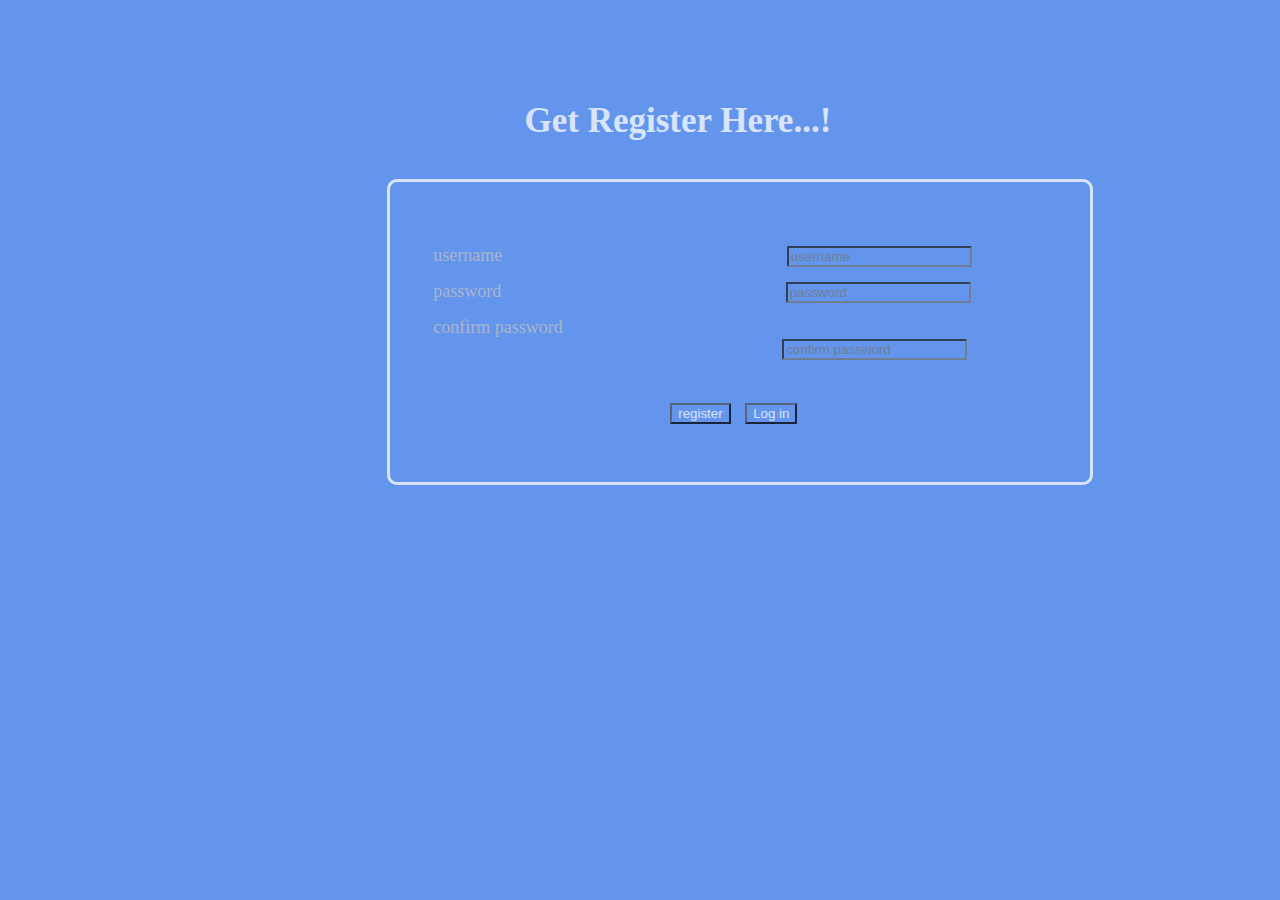
<file: index.html>
<!DOCTYPE html>
<html lang="en">
<head>
    <meta charset="UTF-8">
    <meta name="viewport" content="width=device-width, initial-scale=1.0">
    <title>Document</title>
    <style>
        body{
            background-color: cornflowerblue;
            background-image: url("https://wallpaperboat.com/wp-content/uploads/2019/10/best-background-for-website-14.jpg");
            opacity: 0.75;
        }
        form{
            width:700px;
            height: 300px;
            margin-top: 3%;
            margin-left: 30%;
            border: 3px solid white;
            background-color:transparent;
            border-radius: 10px;
            color:silver;
            font-size: 18px;
            font-weight: 200;
            
        }
        input{
            color:white;
            margin-left: 40%;
            margin-bottom: 2%;
            background-color: transparent;
        
        }
        #t{
            margin-left: 56%;
            margin-bottom: 6%;
        }
        label{
            margin-left: 43px;
        }
        h1{
            color:white;
            margin-top: 8%;
            margin-left: 6%;
            font-size: 35px;
        }
    </style>
</head>
<body>
    <center><h1>Get Register Here...!</h1></center>
        <form>
            <br>
            <br>
            <br>
            <label>username</label>
            <input type="text" placeholder="username"><br>
            <label>password</label>
            <input type="password" placeholder="password"><br>
            <label>confirm password</label><br>
            <input type="password" placeholder="confirm password" id="t">
            <input type="submit" placeholder="register" value="register">
            <input id="login" type="button"  value="Log in" style="margin-left:10px">
        </form>
    <script>
        var formm=document.forms
        var arr=[]
        console.log(arr)
        formm[0].addEventListener("submit",(event)=>{
            event.preventDefault();
            var e=event.target[0].value
            var b=event.target[2].value;
            var c=event.target[1].value;
            

            /*if(e!="" && b!="" && c!=""){
            for(i=0;i<r.length;i++){
                if(r[i]["username"]==e){
                    var y=alert("ur already registered")
                }break;
            }

            if(b!=c){

                var t=alert("check the confirm password");

            }else{
            
               // if(e!="" && b!="" && c!=""){
                    

                
        
                        
                            //if(e!=r[j]["username"] && b!=r[j]["password"])
                                var obj={
                                    username:event.target[0].value,
                                    password:event.target[1].value,}
                    
                                arr.push(obj);
                                
                                window.localStorage.setItem("arr",JSON.stringify(arr));
                               // var h=alert("successfully registered log in now");
                            
                            
                                
                         
                
        }
            

    }

       

                event.target[0].value=""
                event.target[1].value=""
                event.target[2].value=""
        
                
        })*/

        

        if(e!="" && b!="" && c!="") {
            if(b!=c){
                alert("check the confirm password")
            }else{

            var r=JSON.parse(window.localStorage.getItem("arr"))
            if(r==null){
                var obj={
                    username:e,
                    password:b

            }

            arr.push(obj);
            window.localStorage.setItem("arr",JSON.stringify(arr));

            alert("successfully registered")

            event.target[0].value=""
            event.target[1].value=""
            event.target[2].value=""
            }else{ 
            for(h=0;h<r.length;h++){
                var c=0
                if(e==r[h]["username"]){
                    c++
                    alert("ur already register")
                    event.target[0].value=""
                    event.target[1].value=""
                    event.target[2].value=""
                    break;
                    
                }

            } 
            if(c==0){
                var obj={
                    username:e,
                    password:b

            }

            arr.push(obj);
            window.localStorage.setItem("arr",JSON.stringify(arr));

            alert("successfully registered")

            event.target[0].value=""
            event.target[1].value=""
            event.target[2].value=""

        }
            }
    }
    
 }else{
    alert("enter the user details")
 }   })

 var j=document.getElementById("login");
        j.addEventListener("click",()=>
        {
            window.location.assign("index2.html")
        })
        
        
    </script>
</body>

</html>
</file>
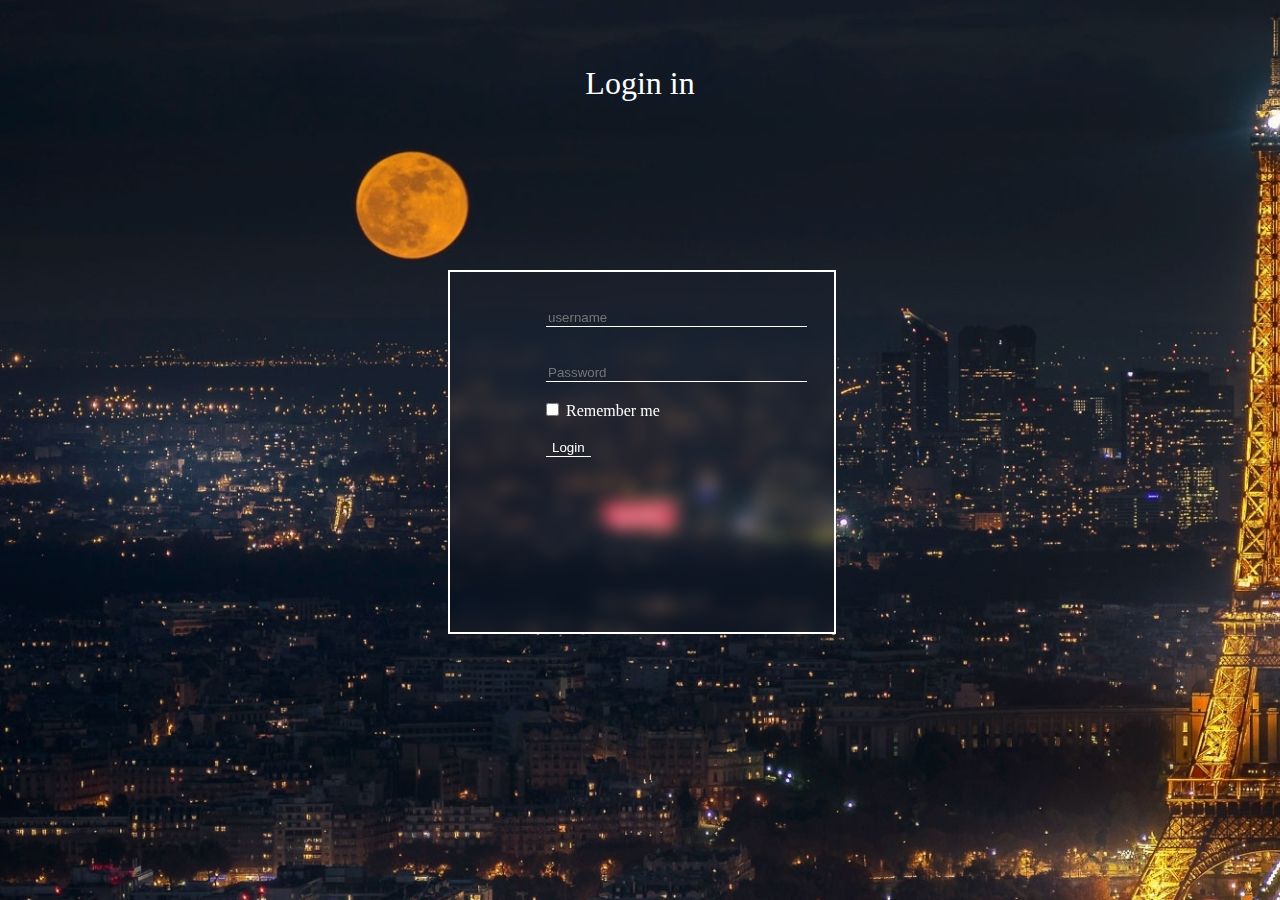
<file: index2.html>
<!DOCTYPE html>
<html lang="en">
<head>
    <meta charset="UTF-8">
    <meta name="viewport" content="width=device-width, initial-scale=1.0">
    <title>Document</title>
    <style>
        body{
            background-image:url(./div.jpg);
        }
        form{
            position: absolute;
            border: 2px solid white;
            width:30%;
            height: 40%;
            top:30%;
            left:35%;
            background:transparent;
            backdrop-filter: blur(8px);
        }
        h1{
            color: white;
            font-weight: normal;
        }
        input{
           background-color: transparent;
           border: none;
           border-bottom:1px solid white;
           margin-left: 25%;
           color: white;
        }
        p{
            display: inline;
        }
        button{
            border:none;
            background-color: rgb(215, 76, 99);
            color:white;
            border-radius: 3px;
            padding:5px;
            width:30%;
        }
    </style>
</head>
<body>
    <br>
    <br>
    <center><h1>Login in</h1></center>
    <form>
        <br>
        <br>
        <!--<center><h1>Login</h1></center>!-->
        <input type="text" size="30%" placeholder="username">
        <br>
        <br>
        <br>
        <input type="password" size="30%" placeholder="Password">
        <br>
        <br>
        <input type="checkbox" > <p style="color:white">Remember me</p>
        <br>
        <br>
       <input type="submit" value="Login">
       <br>
    </form>
    <center><button style="width:70px;margin-top:30%" >go back</button></center>
    <script>
       /* var a=document.getElementsByTagName("button")
        a[0].addEventListener("click",fun1)

        function fun1(){
            window.location.assign("index1.html")
            window.history.forward("index1.html")
        }

        a[1].addEventListener("click",fun2)

        function fun2(){
            window.location.assign("index1.html")
            window.history.back("index1.html")
        }*/

    var a=document.getElementsByTagName("button")
    a[0].addEventListener("click",()=>{
        window.location.assign("./index.html")
    }
    )

      var b=document.forms
      console.log(b[0])
      var e=JSON.parse(window.localStorage.getItem("arr"))
        
      b[0].addEventListener("submit",(event)=>{
        event.preventDefault()

        var c=event.target[0].value;
        var d=event.target[1].value;
        
        

        if(c!="" && d!=""){
            var t=0;
         
        for(i=0;i<e.length;i++){

            if(c==e[i]["username"] && d==e[i]["password"]){
               
                t++
                

            }
        }
        if(t==0){
            alert("Your not yet registered")
        }else{
            window.location.assign("./index3.html")
            alert("congrates")
        }
    }else{

       var f= alert("Fill the fields")

    }
        event.target[0].value=""
        event.target[1].value=""
     } )

    </script>
    
</body>
</html>
</file>
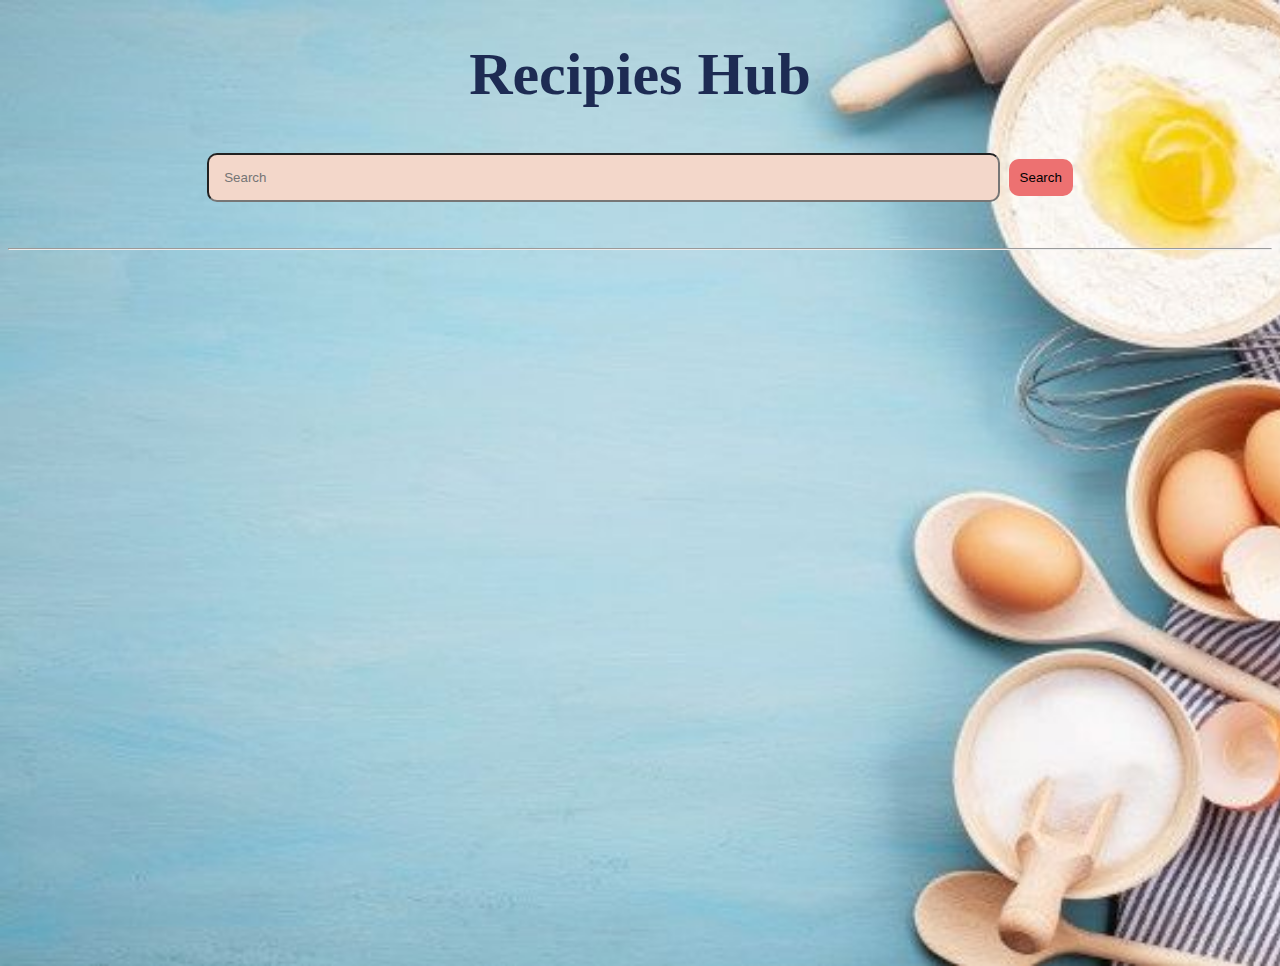
<file: index3.html>
<!DOCTYPE html>
<html lang="en">
<head>
    <meta charset="UTF-8">
    <meta name="viewport" content="width=device-width, initial-scale=1.0">
    <title>Recipies Hub</title>
    <link rel="stylesheet" href="./index.css">
    
</head>

<body>
    <!-- Header -->
    <div id="hh">
        <center>
            <h1>Recipies Hub</h1>
            <input type = "text" placeholder="Search" id="searchInput">
            <button id="searchButton">Search</button>
        </center>
    </div>
    <hr>
    <!-- End Header -->

    <!-- Meal Cart to Display After Search -->
    <div id="mealCart">
       
    </div>

    <!-- End Meal Cart -->
    <div id="ff">
    <div id="recipies">
        
    </div>
    </div>


    <script src="./index.js" >

    </script>
</body>
</html>
</file>
<file: index.css>
input{
    padding: 15px;
    margin-right: 5px;
    border-radius: 10px;
    width: 60%;
    background-color: #F3D7CA;
}
button{
    margin-top:10px;
    border: none;
    background-color: rgb(237, 113, 113);
    border-radius: 10px;
    padding: 11px;
}
button:hover{
    background-color: coral;
    border-radius: 5px;
    padding: 15px;
}
#mealCart {
    display: flex;
    flex-wrap: wrap;
    justify-content: center;
}
.meal-item {
    margin: 10px;
    padding: 10px;
    border: 1px solid #ccc;
    border-radius: 5px;
    width: 220px;
    background-color: #f9f9f9;
    box-shadow: 0 2px 4px rgba(0,0,0,0.1);
}
.meal-item img {
    width: 100%;
    height: auto;
    border-radius: 5px;
}
.meal-item h3 {
    margin-top: 0;
    font-size: 18px;
    color: #333;
    font-family: oblique;
}
.meal-item a {
    display: block;
    margin-top: 10px;
    padding: 5px 10px;
    background-color: coral;
    color: white;
    text-align: center;
    text-decoration: none;
    border-radius: 5px;
}
.meal-item a:hover {
    background-color: darkorange;
}
body{
    background-image:url("./bg2.jpg");
    background-repeat: no-repeat;
    background-size: cover;
}
#recipies{
   width:70%;
   height:700px ;
   margin-left: 20%;
   position: relative;

}
#recipie{
    width: 100px;
    position: absolute;
    top:5px;
    left:20px;
    right:20px;
    background-color: pink;
    border: 2px solid black;
}
p{
    color: darkblue;
    font-size: 19px;
    text-align: justify;
}
#hh{
    height: 200px;
}

h1{
    font-size: 60px;
    color: #1D2B53;
}
</file>
